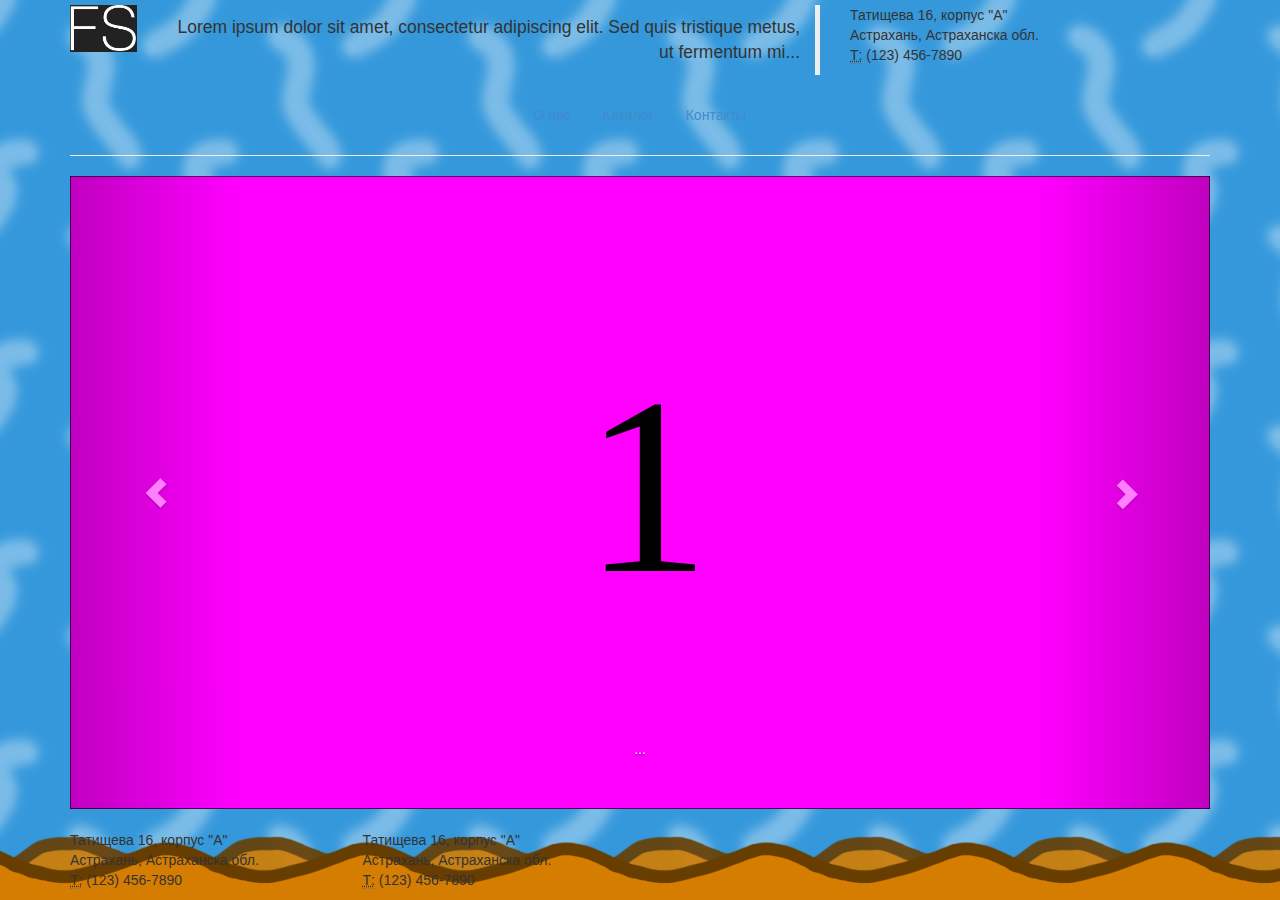
<file: сайт/index.html>
<!DOCTYPE html>
<html lang="en">
  <head>
    <meta charset="utf-8">
    <meta http-equiv="X-UA-Compatible" content="IE=edge">
    <meta name="viewport" content="width=device-width, initial-scale=1">
    <title>Рыбаловный магазин</title>

    <!-- Bootstrap -->
    <link href="css/bootstrap.min.css" rel="stylesheet">
	
	<!--Personal Styles-->
    <link href="css/SN-style.css" rel="stylesheet">

    <!-- HTML5 shim and Respond.js for IE8 support of HTML5 elements and media queries -->
    <!-- WARNING: Respond.js doesn't work if you view the page via file:// -->
    <!--[if lt IE 9]>
      <script src="https://oss.maxcdn.com/html5shiv/3.7.2/html5shiv.min.js"></script>
      <script src="https://oss.maxcdn.com/respond/1.4.2/respond.min.js"></script>
    <![endif]-->
  </head>
  <body style="padding-top:5px;">
    <div class="container">
	  <div class="row">
	    <div class="col-md-1">
		  <img src="img/FS.jpg" class="img-responsive" alt="Responsive image">
		</div>
		<div class="col-md-7">
		  <blockquote class="blockquote-reverse">
		    Lorem ipsum dolor sit amet, consectetur adipiscing elit. Sed quis tristique metus, ut fermentum mi...
		  </blockquote>
		</div>
		<div class="col-md-3">
		  <address>
			Татищева 16, корпус "А"<br>
			Астрахань, Астраханска обл.<br>
			<abbr title="Телефон">Т:</abbr> (123) 456-7890
		  </address>
		</div>
	  </div>
	  <div style="margin: 0 auto;width: 243px;">
	    <ul class="nav nav-pills" role="tablist">
		  <li role="presentation"><a href="#">О нас</a></li>
		  <li role="presentation"><a href="#">Каталог</a></li>
		  <li role="presentation"><a href="#">Контакты</a></li>
		</ul>
	  </div>
	  <hr />
	</div>
	<div class="container">
	  <div id="carousel-example-generic" class="carousel slide" data-ride="carousel">
		<!-- Indicators 
		<ol class="carousel-indicators">
		  <li data-target="#carousel-example-generic" data-slide-to="0" class="active"></li>
		  <li data-target="#carousel-example-generic" data-slide-to="1"></li>
		  <li data-target="#carousel-example-generic" data-slide-to="2"></li>
		</ol>-->

		<!-- Wrapper for slides -->
		<div class="carousel-inner" role="listbox">
		  <div class="item active">
			<img src="img/1.svg" alt="...">
			<div class="carousel-caption">
			  ...
			</div>
		  </div>
		  <div class="item">
			<img src="img/2.svg" alt="...">
			<div class="carousel-caption">
			  ...
			</div>
		  </div>
		  <div class="item">
			<img src="img/3.svg" alt="...">
			<div class="carousel-caption">
			  ...
			</div>
		  </div>
		</div>

		<!-- Controls -->
		<a class="left carousel-control" href="#carousel-example-generic" role="button" data-slide="prev">
		  <span class="glyphicon glyphicon-chevron-left" aria-hidden="true"></span>
		  <span class="sr-only">Previous</span>
		</a>
		<a class="right carousel-control" href="#carousel-example-generic" role="button" data-slide="next">
		  <span class="glyphicon glyphicon-chevron-right" aria-hidden="true"></span>
		  <span class="sr-only">Next</span>
		</a>
	  </div>
	</div>
	<footer class="footer">
      <div class="container">
        <div class="row">
		  <div class="col-md-3">
		    <address style="margin-bottom: 0px;">
			  Татищева 16, корпус "А"<br>
			  Астрахань, Астраханска обл.<br>
			  <abbr title="Телефон">Т:</abbr> (123) 456-7890
		    </address>
		  </div>
		  <div class="col-md-3">
		    <address style="margin-bottom: 0px;">
			  Татищева 16, корпус "А"<br>
			  Астрахань, Астраханска обл.<br>
			  <abbr title="Телефон">Т:</abbr> (123) 456-7890
		    </address>
		  </div>
		</div>
      </div>
    </footer>

    <!-- jQuery (necessary for Bootstrap's JavaScript plugins) -->
    <script src="https://ajax.googleapis.com/ajax/libs/jquery/1.11.1/jquery.min.js"></script>
    <!-- Include all compiled plugins (below), or include individual files as needed -->
    <script src="js/bootstrap.min.js"></script>
  </body>
</html>
</file>
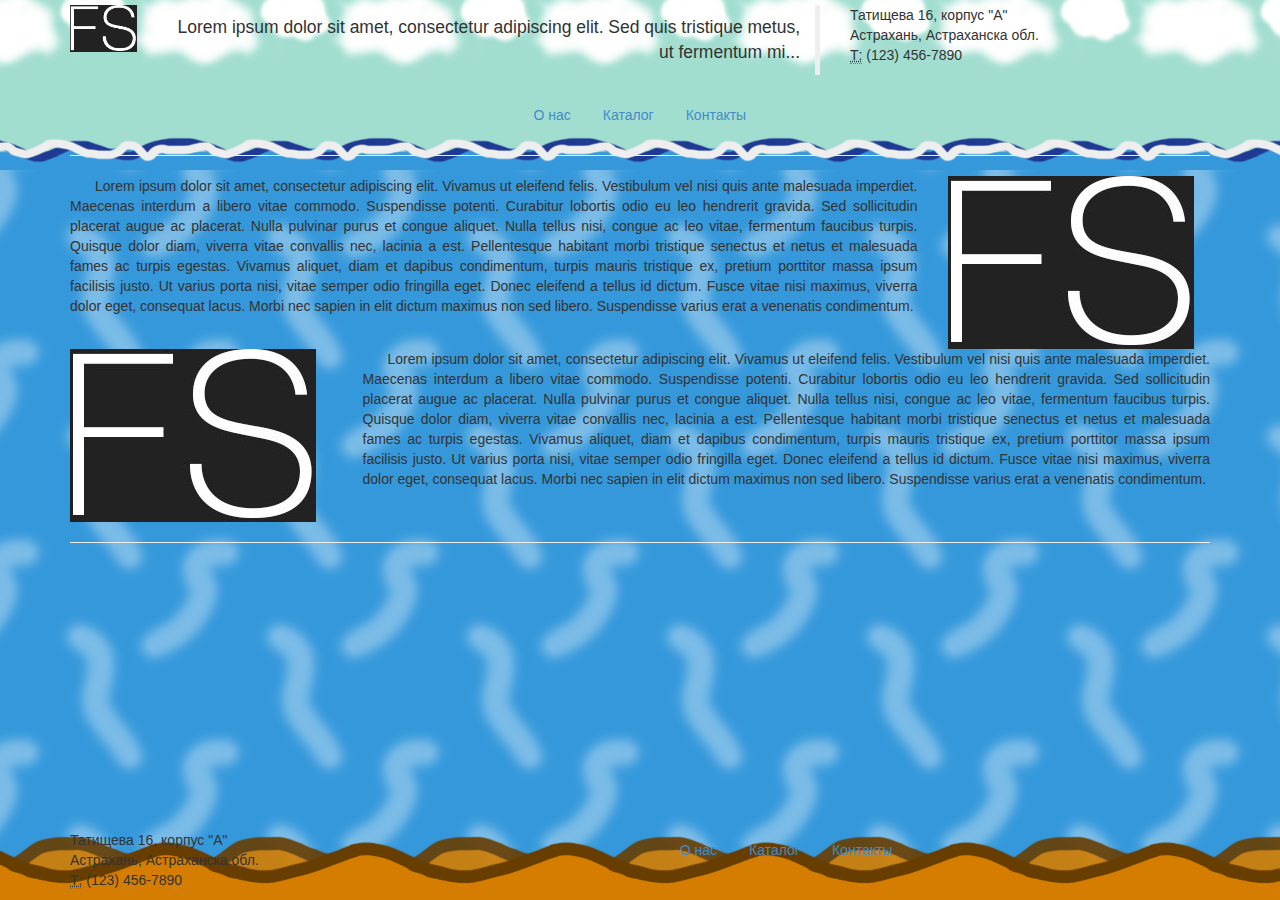
<file: сайт/about.html>
<!DOCTYPE html>
<html lang="en">
  <head>
    <meta charset="utf-8">
    <meta http-equiv="X-UA-Compatible" content="IE=edge">
    <meta name="viewport" content="width=device-width, initial-scale=1">
    <title>Рыбаловный магазин</title>

    <!-- Bootstrap -->
    <link href="css/bootstrap.min.css" rel="stylesheet">
	
	<!--Personal Styles-->
    <link href="css/SN-style.css" rel="stylesheet">

    <!-- HTML5 shim and Respond.js for IE8 support of HTML5 elements and media queries -->
    <!-- WARNING: Respond.js doesn't work if you view the page via file:// -->
    <!--[if lt IE 9]>
      <script src="https://oss.maxcdn.com/html5shiv/3.7.2/html5shiv.min.js"></script>
      <script src="https://oss.maxcdn.com/respond/1.4.2/respond.min.js"></script>
    <![endif]-->
  </head>
  <body style="padding-top:5px;">
    <div class="head">
    <div class="container">
	  <div class="row">
	    <div class="col-md-1">
		  <a href="index.html"><img src="img/FS.jpg" class="img-responsive" alt="Responsive image"></a>
		</div>
		<div class="col-md-7">
		  <blockquote class="blockquote-reverse">
		    Lorem ipsum dolor sit amet, consectetur adipiscing elit. Sed quis tristique metus, ut fermentum mi...
		  </blockquote>
		</div>
		<div class="col-md-3">
		  <address>
			Татищева 16, корпус "А"<br>
			Астрахань, Астраханска обл.<br>
			<abbr title="Телефон">Т:</abbr> (123) 456-7890
		  </address>
		</div>
	  </div>
	  <div style="margin: 0 auto;width: 243px;">
	    <ul class="nav nav-pills" role="tablist">
		  <li role="presentation"><a href="about.html">О нас</a></li>
		  <li role="presentation"><a href="catalog.html">Каталог</a></li>
		  <li role="presentation"><a href="contacts.html">Контакты</a></li>
		</ul>
	  </div>
	  <hr />
	</div>
	</div>
	<div class="container">
	  <div class="row">
		<div class="col-md-9">
		  <p class="text-justify">
			Lorem ipsum dolor sit amet, consectetur adipiscing elit. Vivamus ut eleifend felis. Vestibulum vel nisi quis ante malesuada imperdiet. Maecenas interdum a libero vitae commodo. Suspendisse potenti. Curabitur lobortis odio eu leo hendrerit gravida. Sed sollicitudin placerat augue ac placerat. Nulla pulvinar purus et congue aliquet. Nulla tellus nisi, congue ac leo vitae, fermentum faucibus turpis. Quisque dolor diam, viverra vitae convallis nec, lacinia a est. Pellentesque habitant morbi tristique senectus et netus et malesuada fames ac turpis egestas. Vivamus aliquet, diam et dapibus condimentum, turpis mauris tristique ex, pretium porttitor massa ipsum facilisis justo. Ut varius porta nisi, vitae semper odio fringilla eget. Donec eleifend a tellus id dictum. Fusce vitae nisi maximus, viverra dolor eget, consequat lacus. Morbi nec sapien in elit dictum maximus non sed libero. Suspendisse varius erat a venenatis condimentum.
		  </p>
		</div>
		<div class="col-md-3">
		  <img src="img/FS.jpg" class="img-responsive" alt="Responsive image">
		</div>
	  </div>
	  <div class="row">
		<div class="col-md-3">
		  <img src="img/FS.jpg" class="img-responsive" alt="Responsive image">
		</div>
		<div class="col-md-9">
		  <p class="text-justify">
			Lorem ipsum dolor sit amet, consectetur adipiscing elit. Vivamus ut eleifend felis. Vestibulum vel nisi quis ante malesuada imperdiet. Maecenas interdum a libero vitae commodo. Suspendisse potenti. Curabitur lobortis odio eu leo hendrerit gravida. Sed sollicitudin placerat augue ac placerat. Nulla pulvinar purus et congue aliquet. Nulla tellus nisi, congue ac leo vitae, fermentum faucibus turpis. Quisque dolor diam, viverra vitae convallis nec, lacinia a est. Pellentesque habitant morbi tristique senectus et netus et malesuada fames ac turpis egestas. Vivamus aliquet, diam et dapibus condimentum, turpis mauris tristique ex, pretium porttitor massa ipsum facilisis justo. Ut varius porta nisi, vitae semper odio fringilla eget. Donec eleifend a tellus id dictum. Fusce vitae nisi maximus, viverra dolor eget, consequat lacus. Morbi nec sapien in elit dictum maximus non sed libero. Suspendisse varius erat a venenatis condimentum.
		  </p>
		</div>
	  </div>
	  <hr />
	</div>
	<footer class="footer">
      <div class="container">
        <div class="row">
		  <div class="col-md-3">
		    <address style="margin-bottom: 0px;">
			  Татищева 16, корпус "А"<br>
			  Астрахань, Астраханска обл.<br>
			  <abbr title="Телефон">Т:</abbr> (123) 456-7890
		    </address>
		  </div>
		  <div class="col-md-3">
		  </div>
		  <div class="col-md-3">
			<div style="margin: 0 auto;width: 243px;">
			  <ul class="nav nav-pills" role="tablist">
				<li role="presentation"><a href="about.html">О нас</a></li>
				<li role="presentation"><a href="catalog.html">Каталог</a></li>
				<li role="presentation"><a href="contacts.html">Контакты</a></li>
			  </ul>
			</div>
		  </div>
		</div>
      </div>
    </footer>

    <!-- jQuery (necessary for Bootstrap's JavaScript plugins) -->
    <script src="https://ajax.googleapis.com/ajax/libs/jquery/1.11.1/jquery.min.js"></script>
    <!-- Include all compiled plugins (below), or include individual files as needed -->
    <script src="js/bootstrap.min.js"></script>
  </body>
</html>
</file>
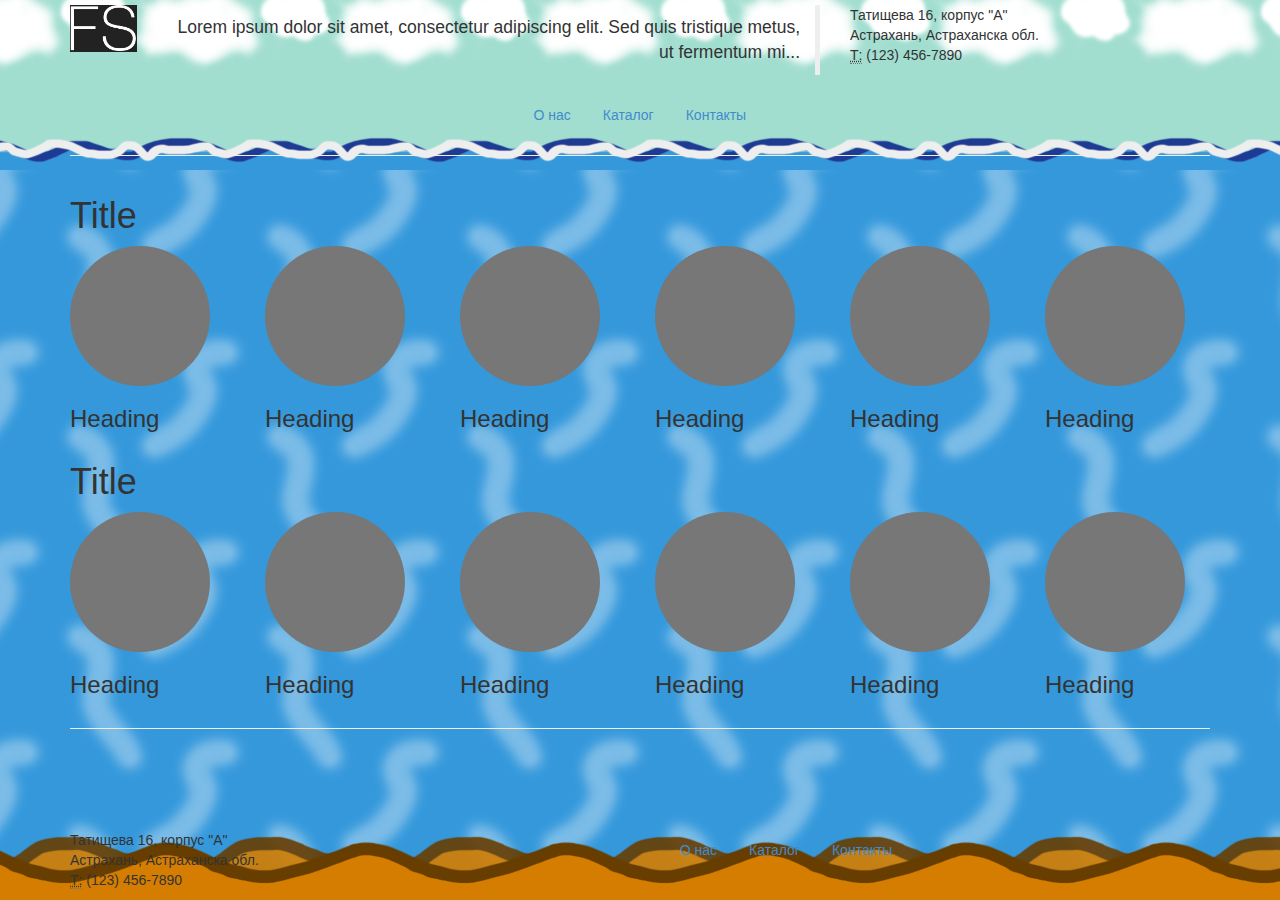
<file: сайт/catalog.html>
<!DOCTYPE html>
<html lang="en">
  <head>
    <meta charset="utf-8">
    <meta http-equiv="X-UA-Compatible" content="IE=edge">
    <meta name="viewport" content="width=device-width, initial-scale=1">
    <title>Рыбаловный магазин</title>

    <!-- Bootstrap -->
    <link href="css/bootstrap.min.css" rel="stylesheet">
	
	<!--Personal Styles-->
    <link href="css/SN-style.css" rel="stylesheet">

    <!-- HTML5 shim and Respond.js for IE8 support of HTML5 elements and media queries -->
    <!-- WARNING: Respond.js doesn't work if you view the page via file:// -->
    <!--[if lt IE 9]>
      <script src="https://oss.maxcdn.com/html5shiv/3.7.2/html5shiv.min.js"></script>
      <script src="https://oss.maxcdn.com/respond/1.4.2/respond.min.js"></script>
    <![endif]-->
  </head>
  <body style="padding-top:5px;">
    <div class="head">
    <div class="container">
	  <div class="row">
	    <div class="col-md-1">
		  <a href="index.html"><img src="img/FS.jpg" class="img-responsive" alt="Responsive image"></a>
		</div>
		<div class="col-md-7">
		  <blockquote class="blockquote-reverse">
		    Lorem ipsum dolor sit amet, consectetur adipiscing elit. Sed quis tristique metus, ut fermentum mi...
		  </blockquote>
		</div>
		<div class="col-md-3">
		  <address>
			Татищева 16, корпус "А"<br>
			Астрахань, Астраханска обл.<br>
			<abbr title="Телефон">Т:</abbr> (123) 456-7890
		  </address>
		</div>
	  </div>
	  <div style="margin: 0 auto;width: 243px;">
	    <ul class="nav nav-pills" role="tablist">
		  <li role="presentation"><a href="about.html">О нас</a></li>
		  <li role="presentation"><a href="catalog.html">Каталог</a></li>
		  <li role="presentation"><a href="contacts.html">Контакты</a></li>
		</ul>
	  </div>
	  <hr />
	</div>
	</div>
	<div class="container">
	  <h1>Title</h1>
	  <div class="row">
        <div class="col-lg-2">
          <img class="img-circle" src="[data-uri]" alt="Generic placeholder image" style="width: 140px; height: 140px;">
          <h3>Heading</h3>
        </div>
        <div class="col-lg-2">
          <img class="img-circle" src="[data-uri]" alt="Generic placeholder image" style="width: 140px; height: 140px;">
          <h3>Heading</h3>
        </div>
        <div class="col-lg-2">
          <img class="img-circle" src="[data-uri]" alt="Generic placeholder image" style="width: 140px; height: 140px;">
          <h3>Heading</h3>
        </div>
        <div class="col-lg-2">
          <img class="img-circle" src="[data-uri]" alt="Generic placeholder image" style="width: 140px; height: 140px;">
          <h3>Heading</h3>
        </div>
        <div class="col-lg-2">
          <img class="img-circle" src="[data-uri]" alt="Generic placeholder image" style="width: 140px; height: 140px;">
          <h3>Heading</h3>
        </div>
        <div class="col-lg-2">
          <img class="img-circle" src="[data-uri]" alt="Generic placeholder image" style="width: 140px; height: 140px;">
          <h3>Heading</h3>
        </div>
      </div>
	  <h1>Title</h1>
	  <div class="row">
        <div class="col-lg-2">
          <img class="img-circle" src="[data-uri]" alt="Generic placeholder image" style="width: 140px; height: 140px;">
          <h3>Heading</h3>
        </div>
        <div class="col-lg-2">
          <img class="img-circle" src="[data-uri]" alt="Generic placeholder image" style="width: 140px; height: 140px;">
          <h3>Heading</h3>
        </div>
        <div class="col-lg-2">
          <img class="img-circle" src="[data-uri]" alt="Generic placeholder image" style="width: 140px; height: 140px;">
          <h3>Heading</h3>
        </div>
        <div class="col-lg-2">
          <img class="img-circle" src="[data-uri]" alt="Generic placeholder image" style="width: 140px; height: 140px;">
          <h3>Heading</h3>
        </div>
        <div class="col-lg-2">
          <img class="img-circle" src="[data-uri]" alt="Generic placeholder image" style="width: 140px; height: 140px;">
          <h3>Heading</h3>
        </div>
        <div class="col-lg-2">
          <img class="img-circle" src="[data-uri]" alt="Generic placeholder image" style="width: 140px; height: 140px;">
          <h3>Heading</h3>
        </div>
      </div>
	  <hr />
	</div>
	<footer class="footer">
      <div class="container">
        <div class="row">
		  <div class="col-md-3">
		    <address style="margin-bottom: 0px;">
			  Татищева 16, корпус "А"<br>
			  Астрахань, Астраханска обл.<br>
			  <abbr title="Телефон">Т:</abbr> (123) 456-7890
		    </address>
		  </div>
		  <div class="col-md-3">
		  </div>
		  <div class="col-md-3">
			<div style="margin: 0 auto;width: 243px;">
			  <ul class="nav nav-pills" role="tablist">
				<li role="presentation"><a href="about.html">О нас</a></li>
				<li role="presentation"><a href="catalog.html">Каталог</a></li>
				<li role="presentation"><a href="contacts.html">Контакты</a></li>
			  </ul>
			</div>
		  </div>
		</div>
      </div>
    </footer>

    <!-- jQuery (necessary for Bootstrap's JavaScript plugins) -->
    <script src="https://ajax.googleapis.com/ajax/libs/jquery/1.11.1/jquery.min.js"></script>
    <!-- Include all compiled plugins (below), or include individual files as needed -->
    <script src="js/bootstrap.min.js"></script>
  </body>
</html>
</file>
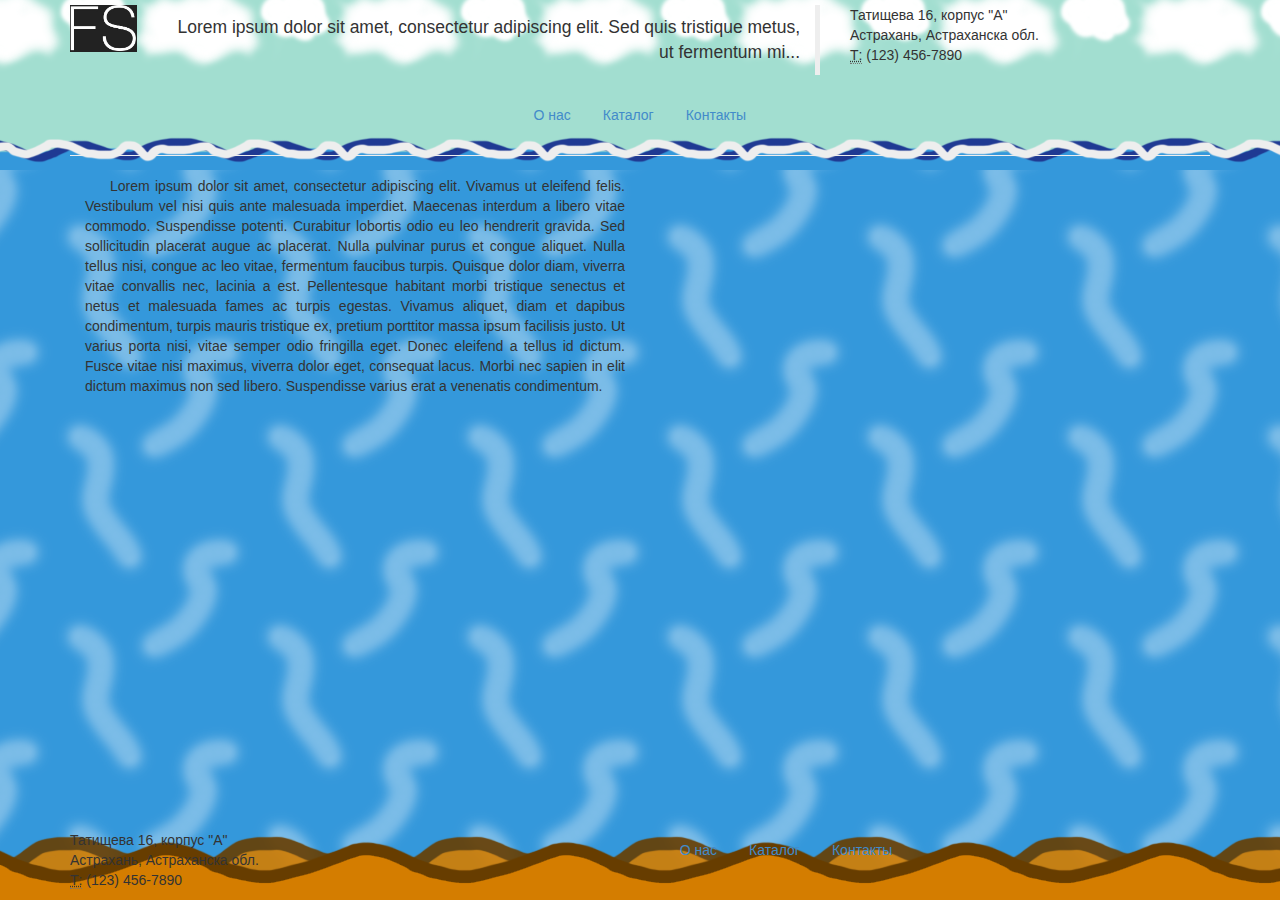
<file: сайт/contacts.html>
<!DOCTYPE html>
<html lang="en">
  <head>
    <meta charset="utf-8">
    <meta http-equiv="X-UA-Compatible" content="IE=edge">
    <meta name="viewport" content="width=device-width, initial-scale=1">
    <title>Рыбаловный магазин</title>

    <!-- Bootstrap -->
    <link href="css/bootstrap.min.css" rel="stylesheet">
	
	<!--Personal Styles-->
    <link href="css/SN-style.css" rel="stylesheet">

    <!-- HTML5 shim and Respond.js for IE8 support of HTML5 elements and media queries -->
    <!-- WARNING: Respond.js doesn't work if you view the page via file:// -->
    <!--[if lt IE 9]>
      <script src="https://oss.maxcdn.com/html5shiv/3.7.2/html5shiv.min.js"></script>
      <script src="https://oss.maxcdn.com/respond/1.4.2/respond.min.js"></script>
    <![endif]-->
  </head>
  <body style="padding-top:5px;">
    <div class="head">
    <div class="container">
	  <div class="row">
	    <div class="col-md-1">
		  <a href="index.html"><img src="img/FS.jpg" class="img-responsive" alt="Responsive image"></a>
		</div>
		<div class="col-md-7">
		  <blockquote class="blockquote-reverse">
		    Lorem ipsum dolor sit amet, consectetur adipiscing elit. Sed quis tristique metus, ut fermentum mi...
		  </blockquote>
		</div>
		<div class="col-md-3">
		  <address>
			Татищева 16, корпус "А"<br>
			Астрахань, Астраханска обл.<br>
			<abbr title="Телефон">Т:</abbr> (123) 456-7890
		  </address>
		</div>
	  </div>
	  <div style="margin: 0 auto;width: 243px;">
	    <ul class="nav nav-pills" role="tablist">
		  <li role="presentation"><a href="about.html">О нас</a></li>
		  <li role="presentation"><a href="catalog.html">Каталог</a></li>
		  <li role="presentation"><a href="contacts.html">Контакты</a></li>
		</ul>
	  </div>
	  <hr />
	</div>
	</div>
	<div class="container">
	  <div class="col-md-6">
		  <p class="text-justify">
			Lorem ipsum dolor sit amet, consectetur adipiscing elit. Vivamus ut eleifend felis. Vestibulum vel nisi quis ante malesuada imperdiet. Maecenas interdum a libero vitae commodo. Suspendisse potenti. Curabitur lobortis odio eu leo hendrerit gravida. Sed sollicitudin placerat augue ac placerat. Nulla pulvinar purus et congue aliquet. Nulla tellus nisi, congue ac leo vitae, fermentum faucibus turpis. Quisque dolor diam, viverra vitae convallis nec, lacinia a est. Pellentesque habitant morbi tristique senectus et netus et malesuada fames ac turpis egestas. Vivamus aliquet, diam et dapibus condimentum, turpis mauris tristique ex, pretium porttitor massa ipsum facilisis justo. Ut varius porta nisi, vitae semper odio fringilla eget. Donec eleifend a tellus id dictum. Fusce vitae nisi maximus, viverra dolor eget, consequat lacus. Morbi nec sapien in elit dictum maximus non sed libero. Suspendisse varius erat a venenatis condimentum.
		  </p>
	  </div>
	  <div class="col-md-6">
	    <iframe src="https://www.google.com/maps/embed?pb=!1m18!1m12!1m3!1d2752.6958418467775!2d48.0539312!3d46.375422300000004!2m3!1f0!2f0!3f0!3m2!1i1024!2i768!4f13.1!3m3!1m2!1s0x41a905b0fe6a750b%3A0xdabab386008adb28![base64]!5e0!3m2!1sru!2sru!4v1416834564410" width="400" height="300" frameborder="0" style="border:0"></iframe>
	  </div>
	  <hr />
	</div>
	<footer class="footer">
      <div class="container">
        <div class="row">
		  <div class="col-md-3">
		    <address style="margin-bottom: 0px;">
			  Татищева 16, корпус "А"<br>
			  Астрахань, Астраханска обл.<br>
			  <abbr title="Телефон">Т:</abbr> (123) 456-7890
		    </address>
		  </div>
		  <div class="col-md-3">
		  </div>
		  <div class="col-md-3">
			<div style="margin: 0 auto;width: 243px;">
			  <ul class="nav nav-pills" role="tablist">
				<li role="presentation"><a href="about.html">О нас</a></li>
				<li role="presentation"><a href="catalog.html">Каталог</a></li>
				<li role="presentation"><a href="contacts.html">Контакты</a></li>
			  </ul>
			</div>
		  </div>
		</div>
      </div>
    </footer>

    <!-- jQuery (necessary for Bootstrap's JavaScript plugins) -->
    <script src="https://ajax.googleapis.com/ajax/libs/jquery/1.11.1/jquery.min.js"></script>
    <!-- Include all compiled plugins (below), or include individual files as needed -->
    <script src="js/bootstrap.min.js"></script>
  </body>
</html>
</file>
<file: сайт/css/SN-style.css>
/* Sticky footer styles
-------------------------------------------------- */
html {
  position: relative;
  min-height: 100%;
}
body {
  /* Margin bottom by footer height */
  margin-bottom: 70px;
}
.footer {
  position: absolute;
  bottom: 0;
  width: 100%;
  /* Set the fixed height of the footer here */
  height: 70px;
}


/*SN-Style block*/
p{text-indent: 25px; text-align: justify;}
.footer{background: url(../img/bg_foot.png) repeat-x top left;}
body{background: url(../img/bg_body.png) repeat top left;}
.head{background: url(../img/bg_head.png) repeat-x top left; margin-top: -10px; padding-top: 10px;}
</file>
